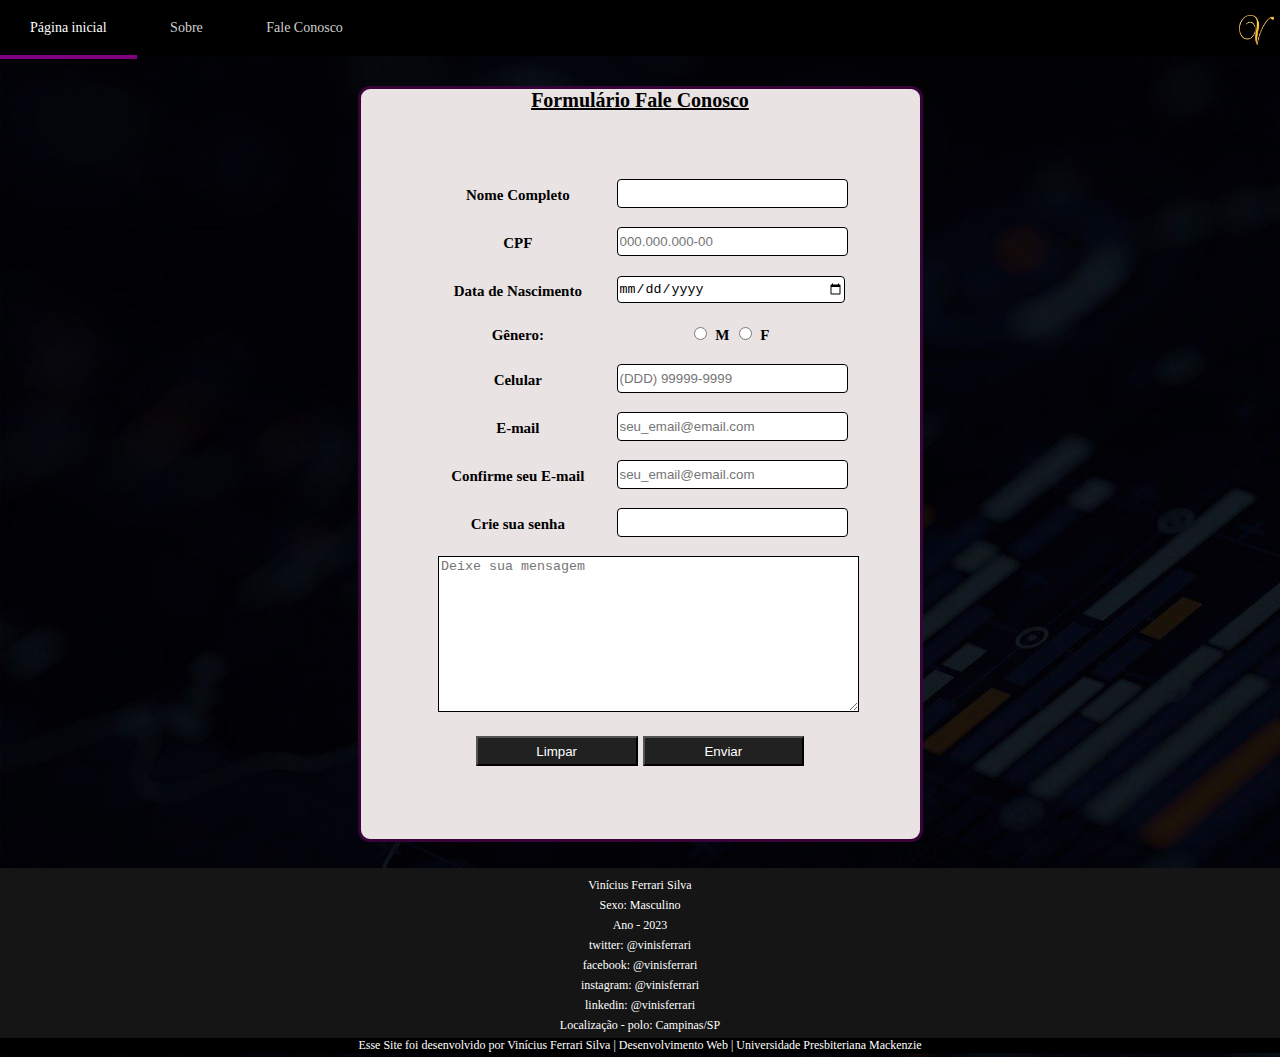
<file: contato.html>
<!DOCTYPE html>

<html lang="pt-BR">
    <head>
        <meta charset="utf-8">
        <meta http-equiv="X-UA-Compatible" content="IE=edge">
        <title>Fale Conosco</title>
        <meta name="description" content="">
        <meta name="viewport" content="width=device-width, initial-scale=1">
        <link href="https://cdn.jsdelivr.net/npm/bootstrap@5.3.2/dist/css/bootstrap.min.css" rel="stylesheet" integrity="sha384-T3c6CoIi6uLrA9TneNEoa7RxnatzjcDSCmG1MXxSR1GAsXEV/Dwwykc2MPK8M2HN" crossorigin="anonymous">      
        <link rel="stylesheet" href="style.css">
        <script src="script.js"></script>
    </head>
    <body>
        <header>
            <nav>
                <a href="index.html">Página inicial</a>
                <a href="page2.html">Sobre</a>
                <a href="contato.html">Fale Conosco</a>
            </nav> 
        </header>
        <main>
            <form action="#" method="get" id="CONTATO">
                <fieldset>
                    <legend>Formulário Fale Conosco</legend>
    
                    <table>
                        <tr>
                        <td>
                            <label for="Nome_Completo">Nome Completo</label>
                        </td>
                        <td>
                            <input class="text" id="Nome_Completo" type="text" required="">
                        </td>
                        </tr>
    
                        <tr>
                            <td>
                                <label for="CPF">CPF</label>
                            </td>
                            <td>
                                <input class="text" id="CPF" type="text" pattern="[0-9]{3}\.[0-9]{3}\.[0-9]{3}-[0-9]{2}" placeholder="000.000.000-00">
                            </td>
                        </tr>
    
                        <tr>
                            <td>
                                <label for="DATANASCIMENTO">Data de Nascimento</label>
                            </td>
                            <td>
                                <input class="text" id="DATANASCIMENTO" type="date" max="2023-08-31" required="">
                            </td>
                        </tr>
                        <tr>
                            <td>
                                <label>Gênero:</label>
                            </td>
                            <td>
                                <input id="MASCULINO" type="radio" name="OPTION" value="MASCULINO">
                                <label for="MASCULINO">M</label>
                                <input id="FEMININO" type="radio" name="OPTION" value="FEMININO">
                                <label for="FEMININO">F</label>
                            </td>
                        </tr>
                        
                        <tr>
                            <td>
                                <label for="CEL">Celular</label>
                            </td>
                            <td>
                                <input class="text" id="CEL" type="tel" pattern="\([0-9]{2}\) [0-9]{4,5}-[0-9]{4}" placeholder="(DDD) 99999-9999" required="">
                            </td>
                        </tr>
                        <tr>
                            <td>
                                <label for="EMAIL">E-mail</label>
                            </td>
                            <td>
                                <input class="text" id="EMAIL" type="email" placeholder="seu_email@email.com" required="">
                            </td>
                        </tr>
                        <tr>
                            <td>
                                <label for="EMAIL2">Confirme seu E-mail</label>
                            </td>
                            <td>
                                <input class="text" id="EMAIL2" type="email" placeholder="seu_email@email.com" required="">
                            </td>
                        </tr>
                        <tr>
                            <td>
                                <label for="SENHA">Crie sua senha</label>
                            </td>
                            <td>
                                <input class="text" id="SENHA" type="password" required="">
                            </td>
                        </tr>
                        <tr>
                            <td colspan="2">
                                <textarea id="MSG" name="MENSAGEM" rows="10" cols="50" placeholder="Deixe sua mensagem"></textarea>
                            </td>       
                        </tr>
                        
                        <tfoot>
                            <tr>
                                <td colspan="2">
                                    <input class="button" ID="LIMPAR" type="reset" value="Limpar">
                                    <input class="button" ID="ENVIAR" type="submit" value="Enviar"> 
                                </td>
                            </tr>
                        </tfoot>    
                    </table>  
                </fieldset> 
            </form>
        </main> 
        <footer>
            <script>
                exibirFooter();
            </script>
            <p id="pfoteergeral">Esse Site foi desenvolvido por Vinícius Ferrari Silva | Desenvolvimento Web | Universidade Presbiteriana Mackenzie</p>
        </footer> 
    </body>
</html>
</file>
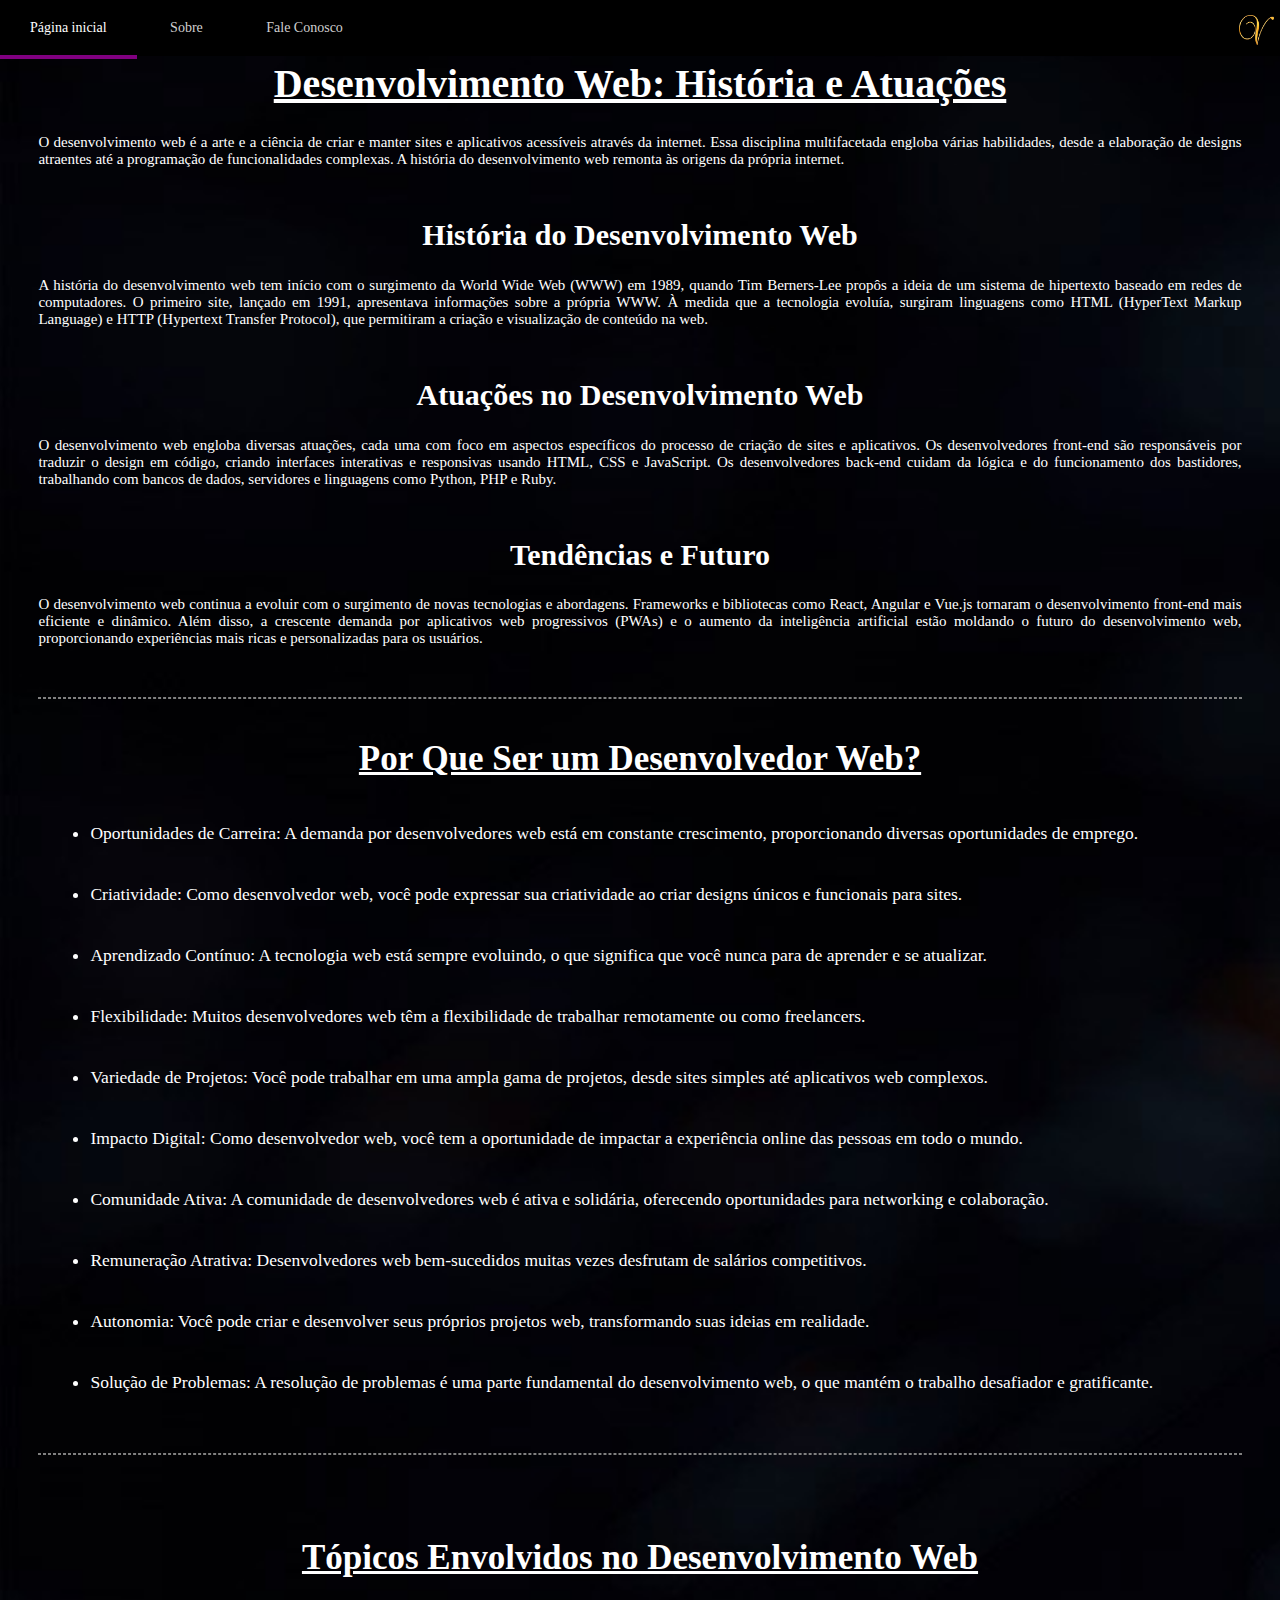
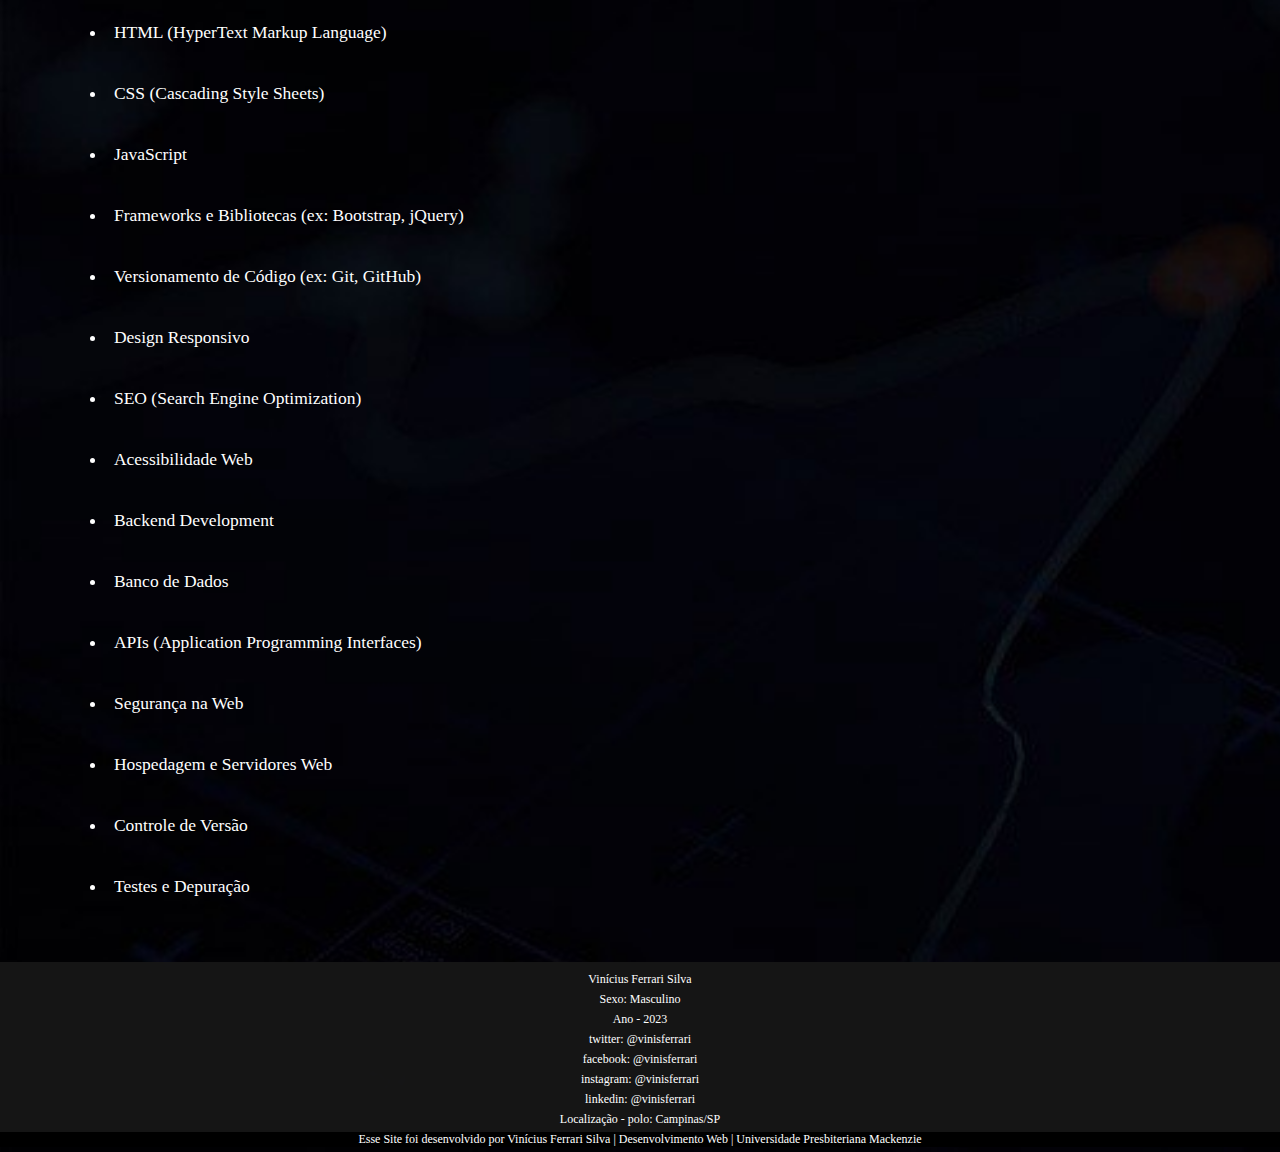
<file: page2.html>
<!DOCTYPE html>

<html>
    <head>
        <meta charset="utf-8">
        <meta http-equiv="X-UA-Compatible" content="IE=edge">
        <title>Info</title>
        <meta name="description" content="">
        <meta name="viewport" content="width=device-width, initial-scale=1"> 
        <link href="https://cdn.jsdelivr.net/npm/bootstrap@5.3.2/dist/css/bootstrap.min.css" rel="stylesheet" integrity="sha384-T3c6CoIi6uLrA9TneNEoa7RxnatzjcDSCmG1MXxSR1GAsXEV/Dwwykc2MPK8M2HN" crossorigin="anonymous">     
        <link rel="stylesheet" href="style.css">
        <script src="script.js"></script>
    </head>
    <body>
        <header>
                <nav >
                    <a href="index.html">Página inicial</a>
                    <a href="page2.html">Sobre</a>
                    <a href="contato.html">Fale Conosco</a>
                </nav>
        </header> 
        <main>
            <section class="row section-HistoryWeb">
                <div>
                    <h1>Desenvolvimento Web: História e Atuações</h1>
                    <p>O desenvolvimento web é a arte e a ciência de criar e manter sites e aplicativos acessíveis através da internet. Essa disciplina multifacetada engloba várias habilidades, desde a elaboração de designs atraentes até a programação de funcionalidades complexas. A história do desenvolvimento web remonta às origens da própria internet.</p>
                </div>
                <div class="col-md-4">
                    <h2>História do Desenvolvimento Web</h2>
                    <p>A história do desenvolvimento web tem início com o surgimento da World Wide Web (WWW) em 1989, quando Tim Berners-Lee propôs a ideia de um sistema de hipertexto baseado em redes de computadores. O primeiro site, lançado em 1991, apresentava informações sobre a própria WWW. À medida que a tecnologia evoluía, surgiram linguagens como HTML (HyperText Markup Language) e HTTP (Hypertext Transfer Protocol), que permitiram a criação e visualização de conteúdo na web.</p>
                </div>
                <div class="col-md-4">
                    <h2>Atuações no Desenvolvimento Web</h2>
                    <p>O desenvolvimento web engloba diversas atuações, cada uma com foco em aspectos específicos do processo de criação de sites e aplicativos. Os desenvolvedores front-end são responsáveis por traduzir o design em código, criando interfaces interativas e responsivas usando HTML, CSS e JavaScript. Os desenvolvedores back-end cuidam da lógica e do funcionamento dos bastidores, trabalhando com bancos de dados, servidores e linguagens como Python, PHP e Ruby.</p>
            
                </div>
                <div class="col-md-4">
                    <h2>Tendências e Futuro</h2>
                    <p>O desenvolvimento web continua a evoluir com o surgimento de novas tecnologias e abordagens. Frameworks e bibliotecas como React, Angular e Vue.js tornaram o desenvolvimento front-end mais eficiente e dinâmico. Além disso, a crescente demanda por aplicativos web progressivos (PWAs) e o aumento da inteligência artificial estão moldando o futuro do desenvolvimento web, proporcionando experiências mais ricas e personalizadas para os usuários.</p>            
                </div>
            </section>
            <section id="sessao2">
                <hr>
                <div>
                    <h1>Por Que Ser um Desenvolvedor Web?</h1>
                    <ul>
                        <li>Oportunidades de Carreira: A demanda por desenvolvedores web está em constante crescimento, proporcionando diversas oportunidades de emprego.</li>
                        <li>Criatividade: Como desenvolvedor web, você pode expressar sua criatividade ao criar designs únicos e funcionais para sites.</li>
                        <li>Aprendizado Contínuo: A tecnologia web está sempre evoluindo, o que significa que você nunca para de aprender e se atualizar.</li>
                        <li>Flexibilidade: Muitos desenvolvedores web têm a flexibilidade de trabalhar remotamente ou como freelancers.</li>
                        <li>Variedade de Projetos: Você pode trabalhar em uma ampla gama de projetos, desde sites simples até aplicativos web complexos.</li>
                        <li>Impacto Digital: Como desenvolvedor web, você tem a oportunidade de impactar a experiência online das pessoas em todo o mundo.</li>
                        <li>Comunidade Ativa: A comunidade de desenvolvedores web é ativa e solidária, oferecendo oportunidades para networking e colaboração.</li>
                        <li>Remuneração Atrativa: Desenvolvedores web bem-sucedidos muitas vezes desfrutam de salários competitivos.</li>
                        <li>Autonomia: Você pode criar e desenvolver seus próprios projetos web, transformando suas ideias em realidade.</li>
                        <li>Solução de Problemas: A resolução de problemas é uma parte fundamental do desenvolvimento web, o que mantém o trabalho desafiador e gratificante.</li>
                    </ul>
                </div>
                <hr>
                <div class="Topicos-Web">
                    <h1>Tópicos Envolvidos no Desenvolvimento Web</h1>
                    <ul class="row">
                        <li class="col-md-6">HTML (HyperText Markup Language)</li>
                        <li class="col-md-6">CSS (Cascading Style Sheets)</li>
                        <li class="col-md-6">JavaScript</li>
                        <li class="col-md-6">Frameworks e Bibliotecas (ex: Bootstrap, jQuery)</li>
                        <li class="col-md-6">Versionamento de Código (ex: Git, GitHub)</li>
                        <li class="col-md-6">Design Responsivo</li>
                        <li class="col-md-6">SEO (Search Engine Optimization)</li>
                        <li class="col-md-6">Acessibilidade Web</li>
                        <li class="col-md-6">Backend Development</li>
                        <li class="col-md-6">Banco de Dados</li>
                        <li class="col-md-6">APIs (Application Programming Interfaces)</li>
                        <li class="col-md-6">Segurança na Web</li>
                        <li class="col-md-6">Hospedagem e Servidores Web</li>
                        <li class="col-md-6">Controle de Versão</li>
                        <li class="col-md-6">Testes e Depuração</li>
                    </ul>
                </div>
            </section>
        </main>
        <footer>
            <script>
                exibirFooter();
            </script>
            <p id="pfoteergeral">Esse Site foi desenvolvido por Vinícius Ferrari Silva | Desenvolvimento Web | Universidade Presbiteriana Mackenzie</p>
        </footer> 
        
    </body>
</html>
</file>
<file: style.css>
body {
    position: static;
    color: white;
    margin: 0 auto;
    background: url(background.jpeg);
    background-size: cover;
    background-repeat: no-repeat;
    font-size: 1em; /*16px/16 = 1em*/
}

.container-fluid {
 padding-left: 0;
 padding-right: 0;
}

main{
    margin: 2% 3%;
    text-align: center;
    font-size: 20px;
}

header img{
    border-bottom: 3px solid orange !important;
    margin-top: 40px;
}


h1{
    text-decoration: underline;
}

video{
    width: 100%;
    max-width: 820px;
}

hr{
    margin: 40px 0px;
    border-style: dashed
}

form{
    background-color: rgb(233, 227, 227);
    display: inline-flex;
    font-size: 1em;
    color: black;
    margin-top: 60px;
    border: 3px solid rgb(56, 3, 56);
    border-radius: 12px;
}

fieldset legend {
    font-weight: bold;
    text-decoration: underline;
}

fieldset{
    border: none;
}

table{
    margin: 50px;
}

td{
    padding: 2%;
}

form label{
    font-size: 0.75em;
    font-weight: bold
}

input.text{
    border: 1px solid black;
    border-radius: 4px;
    width: 100%;
    height: 25px;
}

textarea{
    border: 1px solid black
}

input.button{
    width: 40%;
    height: 30px;
    color: white;
    background-color: #212121;
}

#LIMPAR:HOVER, #ENVIAR:HOVER{
 background-color: black;
 cursor: pointer;
}

.legend_video_principal h5{
    font-size: 0.75em; /*12px/16px (pai) = 0.75em*/
}

nav {
    position: absolute;
    top: 0;
    left: 0;
    right: 0;
    font-size: 0.875em;
    background-image: url(logo.png);
    background-repeat: no-repeat;
    background-size: 35px;
    background-position: top 15px right 6px;
    text-align: left;
    padding: 20px 0px ;
    background-color:rgb(0, 0, 0);
    color: #fff;
}

@media screen and (max-width: 480px) {
    nav {
        background-image:none ;
        font-size: 0.7em;
        text-align: center;
        padding: 10px 0px ;
        background-color:rgb(0, 0, 0);
        color: #fff;
    }
}
nav a {
    padding: 20px 30px;
    text-decoration: none;
    color: rgb(207, 207, 207);
    transition: background-color 0.3s, color 0.3s;
}

nav a:hover {
    border-bottom: 4px solid purple;
    color: rgb(255, 255, 255);
}

ul {
    text-align: justify;
    margin:0 1%;
}

footer{
    padding: 5px 0 0 0;
    font-size: 0.75em;
    background-color:rgba(22, 22, 22, 0.952);
    color: #fff;
}
footer ul{
    text-align: center;
    list-style: none;
}
footer ul, footer ul li,footer p{
    margin: 5px 0;
    text-align: center;
    padding: 0;
}

#pfoteergeral {
    background-color: black;
}

#sessao2{
    clear: both;
    font-size: 0.875em; /*14px / 16px (pai) */
}

.Topicos-Web, #sessao2 li{
    padding: 20px 0;
}

figure img{
    width: 60%;
}

.div_logos{
    margin: 5% 0;
}

.Topicos-Web li {
    font-size: 1em;
    list-style-position: inside;                                               
  }
  
  .section-HistoryWeb{
    margin-top: 60px;
  }
  .section-HistoryWeb p{
   font-size: 0.75em; /*12px / 16px (pai) */
    text-align: justify;
    margin-bottom: 50px;
  }
</file>
